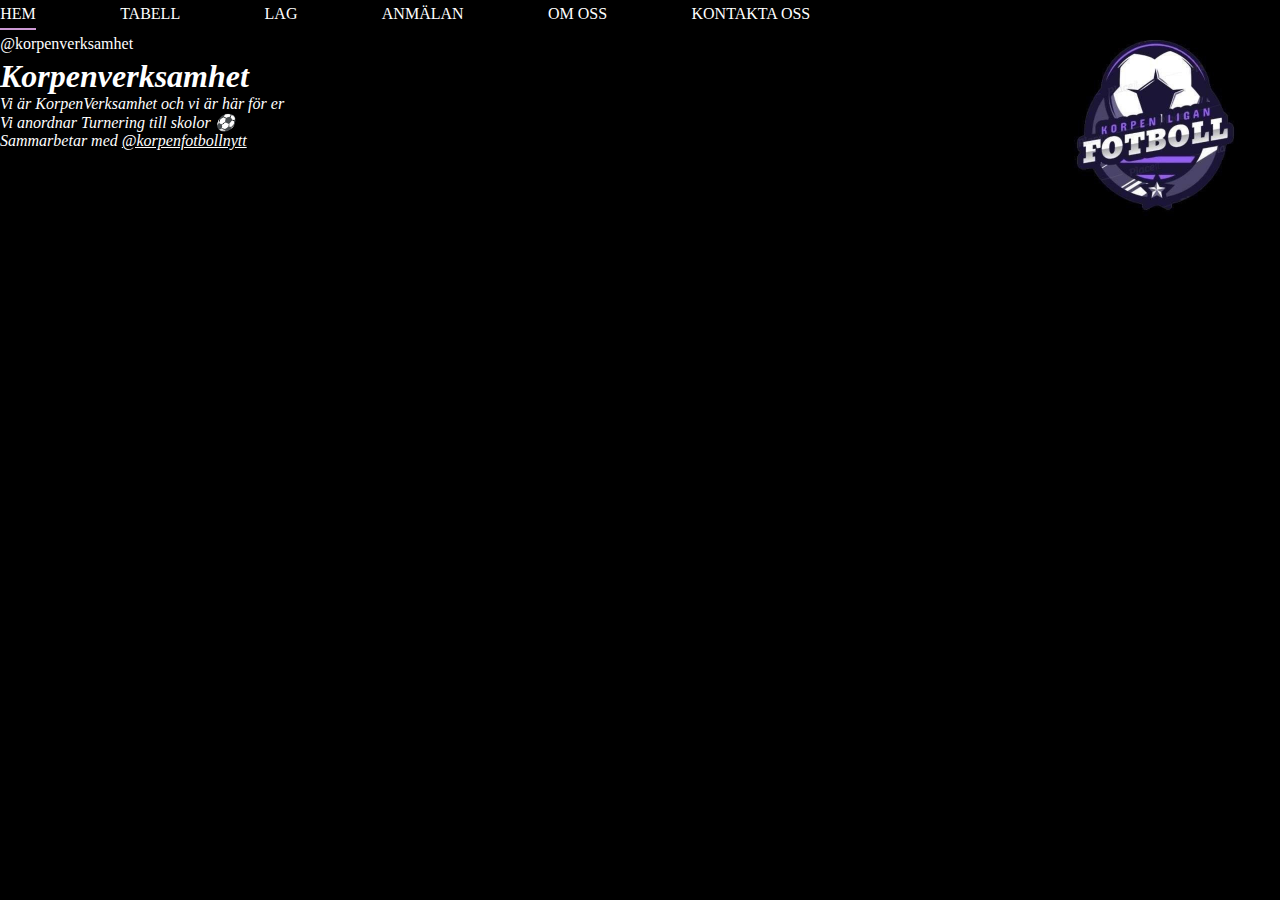
<file: index.html>
<!DOCTYPE html>
<html lang="en">
<head>
    <meta charset="UTF-8">
    <meta http-equiv="X-UA-Compatible" content="IE=edge">
    <meta name="viewport" content="width=device-width, initial-scale=1.0">
    <title>Korpenverksamhet</title>
    <link rel="stylesheet" type="text/css" href="style.css">
</head>
<body>
  <header>
    
      <div class="main">
          <div class="logo"> 
              <img src="245070948_995631764332804_8494685928948553773_n.jpg" alt="" width="250" > </div>
          <ul>
              <li><a class="aktiverad" href="http://127.0.0.1:5500/Mohammed-Egal-Hemsida/index.html">HEM</a></li>
              <li><a href="http://127.0.0.1:5500/Mohammed-Egal-Hemsida/Tabell.html#">TABELL</a></li>
              <li><a href="LAg.html">LAG</a></li>
              <li><a href="#">ANMÄLAN</a></li>
              <li><a  href="#">OM OSS</a></li>
              <li><a href="#">KONTAKTA OSS</a></li>
             <li><a href="https://www.instagram.com/korpenverksamhet/">@korpenverksamhet</a></li>
          </ul>
      </div>
      <div class="title">
      <h1> <strong><em>Korpenverksamhet</em></strong> </h1>
      <p><em>Vi är KorpenVerksamhet och vi är här för er</em> </p>
      <p><em>Vi anordnar Turnering till skolor ⚽️</em></p>
      <p><em>Sammarbetar med <a href="https://www.instagram.com/korpenfotbollnytt">@korpenfotbollnytt</em> </a> </p>
    
      </div>
  </header>

</body>
</html>
</file>
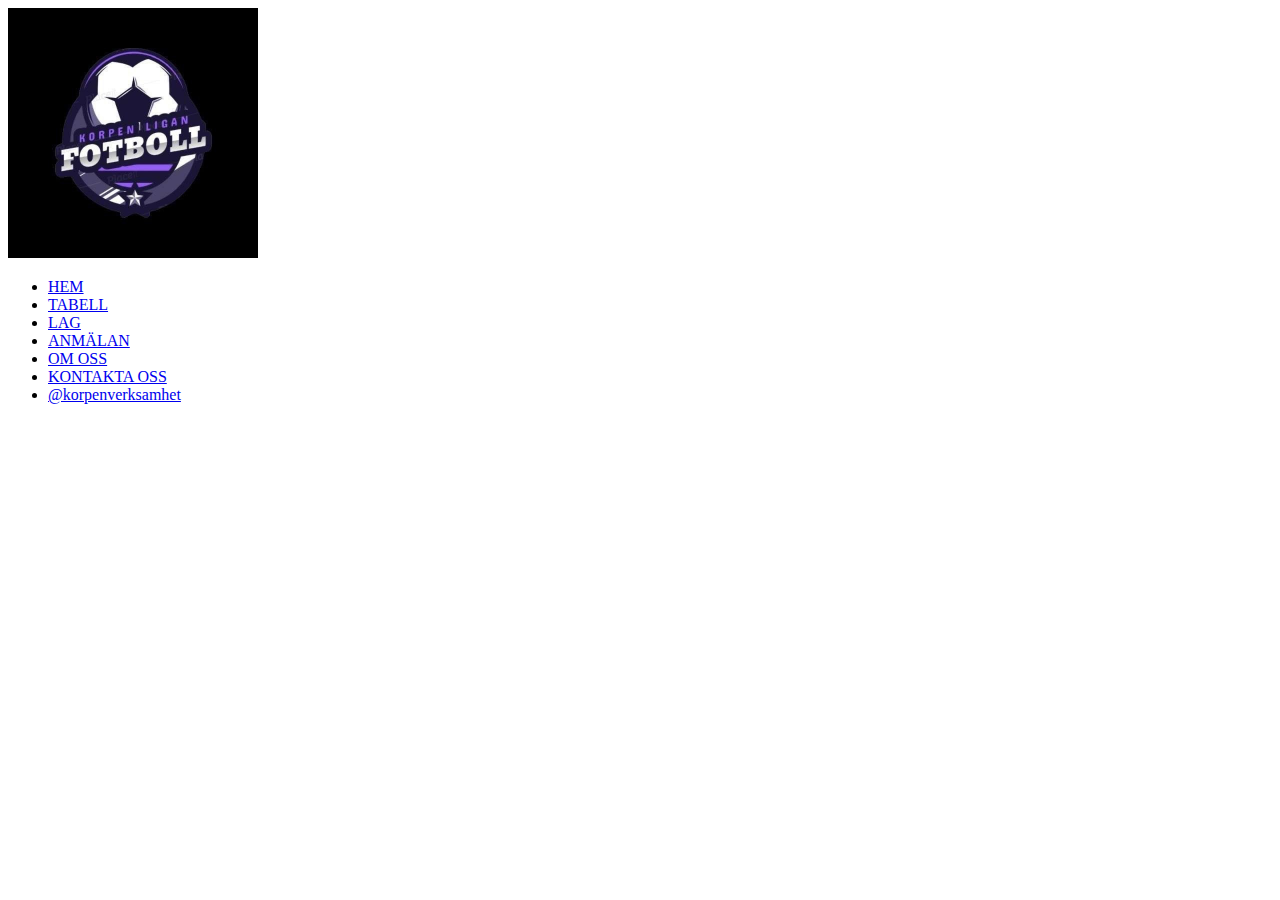
<file: Anmälan.html>
<!DOCTYPE html>
<html lang="en">
<head>
    <meta charset="UTF-8">
    <meta http-equiv="X-UA-Compatible" content="IE=edge">
    <meta name="viewport" content="width=device-width, initial-scale=1.0">
    <title>Document</title>
</head>
<body>
    <div class="main">
        <div class="logo"> 
            <img src="245070948_995631764332804_8494685928948553773_n.jpg" alt="" width="250" > </div>
        <ul>
            <li><a class="aktiverad" href="http://127.0.0.1:5500/index.html">HEM</a></li>
            <li><a href="http://127.0.0.1:5500/Tabell.htm">TABELL</a></li>
            <li><a href="LAg.html">LAG</a></li>
            <li><a href="http://127.0.0.1:5500/Anmälan.html">ANMÄLAN</a></li>
            <li><a  href="#">OM OSS</a></li>
            <li><a href="#">KONTAKTA OSS</a></li>
           <li><a href="https://www.instagram.com/korpenverksamhet/">@korpenverksamhet</a></li>
        </ul>
    </div>
</body>
</html>
</file>
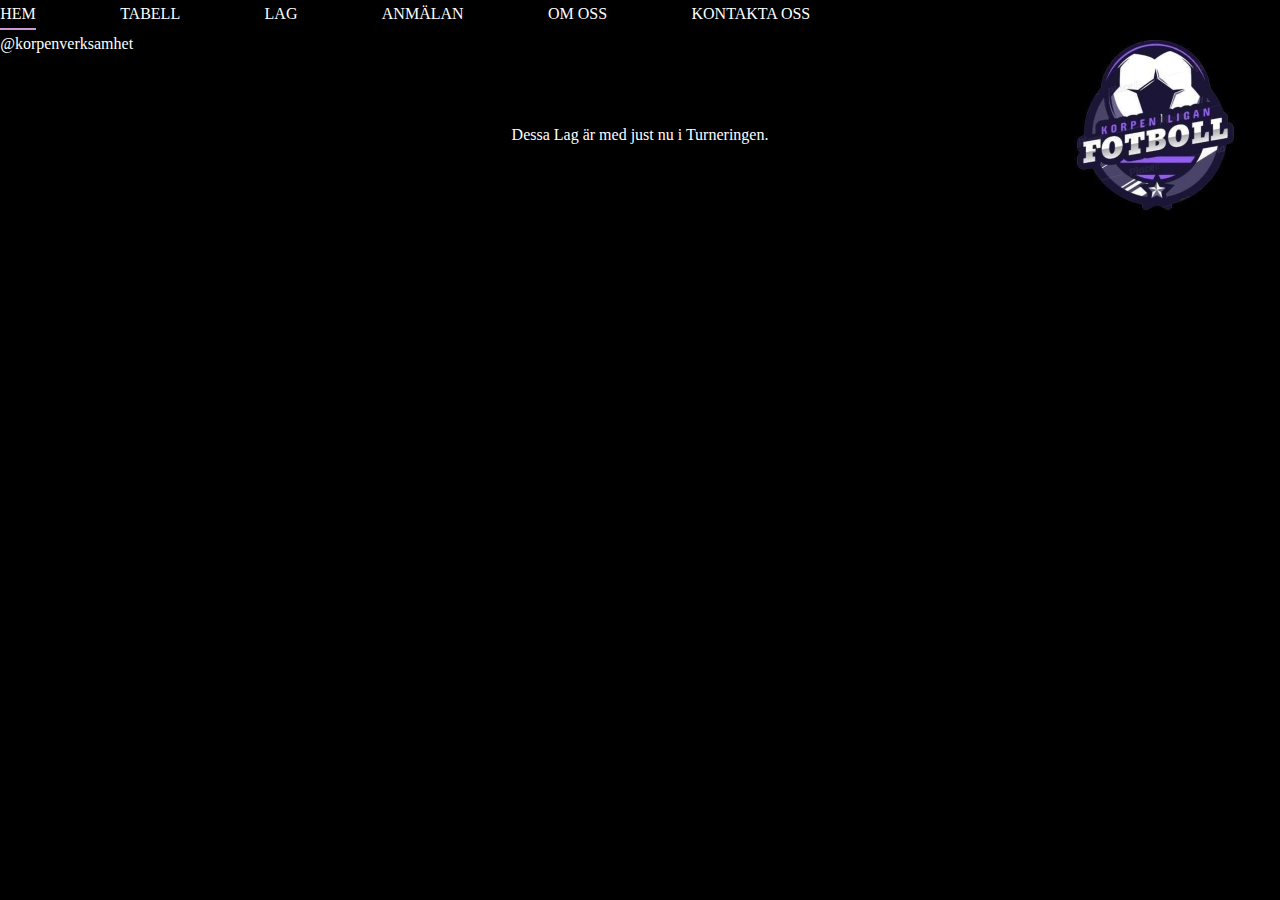
<file: LAg.html>
<!DOCTYPE html>
<html lang="en">
<head>
    <meta charset="UTF-8">
    <meta http-equiv="X-UA-Compatible" content="IE=edge">
    <meta name="viewport" content="width=device-width, initial-scale=1.0">
    <title>Korpenverksamhet</title>
    <link rel="stylesheet" type="text/css" href="style.css">
</head>
<body>
  <header>
    
      <div class="main">
          <div class="logo"> 
              <img src="245070948_995631764332804_8494685928948553773_n.jpg" alt="" width="250" > </div>
          <ul>
              <li><a class="aktiverad" href="http://127.0.0.1:5500/Mohammed-Egal-Hemsida/index.html">HEM</a></li>
              <li><a href="http://127.0.0.1:5500/Mohammed-Egal-Hemsida/Tabell.html#">TABELL</a></li>
              <li><a href="LAg.html">LAG</a></li>
              <li><a href="#">ANMÄLAN</a></li>
              <li><a  href="#">OM OSS</a></li>
              <li><a href="#">KONTAKTA OSS</a></li>
             <li><a href="https://www.instagram.com/korpenverksamhet/">@korpenverksamhet</a></li>
          </ul>
      </div>
      <div class="titleLag"> 
          <p> Dessa Lag är med just nu i Turneringen.</p>
    </div>
  </header>

</body>
</html>
</file>
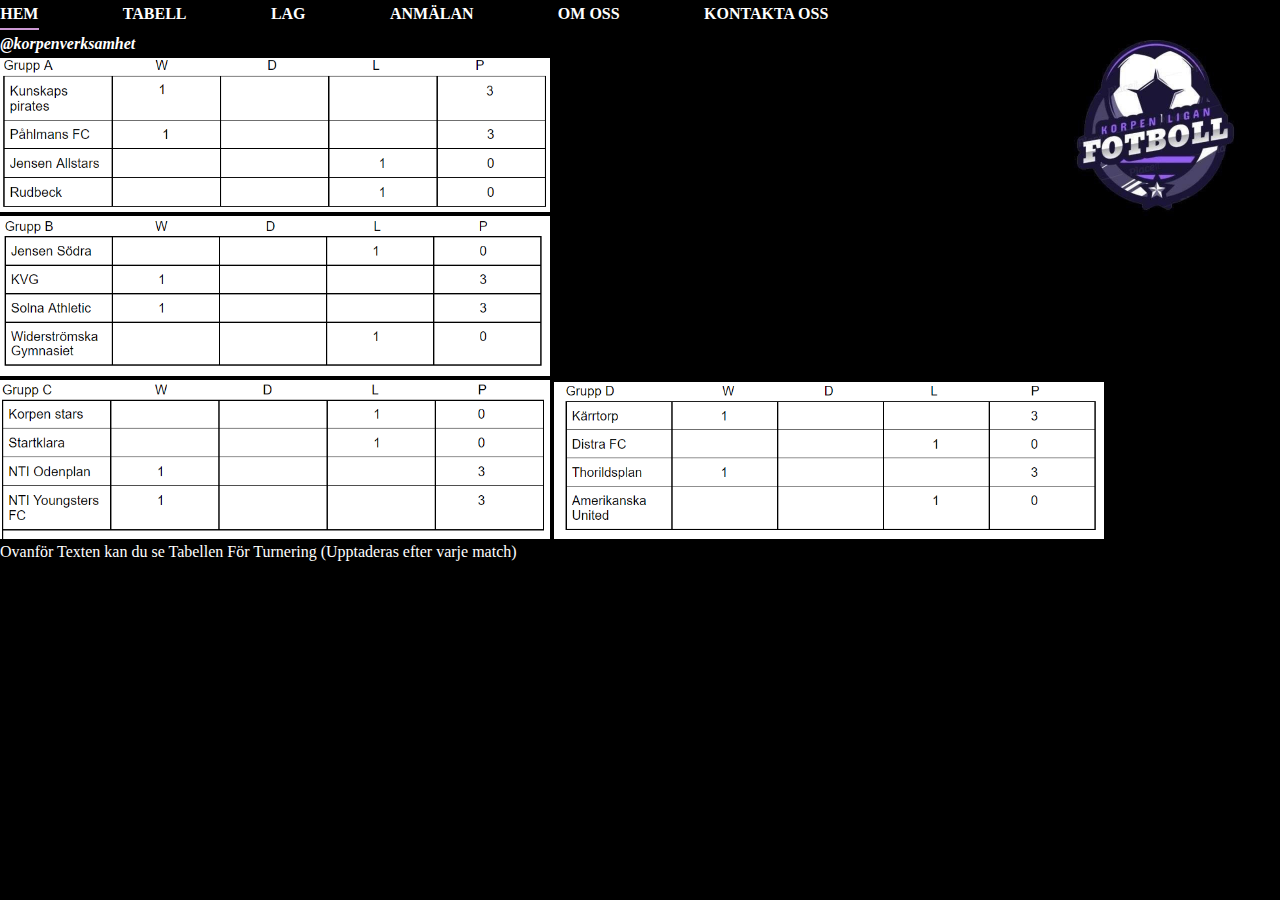
<file: Tabell.html>
<!DOCTYPE html>
<html lang="en">
  <head>
    <meta charset="UTF-8" />
    <meta http-equiv="X-UA-Compatible" content="IE=edge" />
    <meta name="viewport" content="width=device-width, initial-scale=1.0" />
    <title>tabell</title>
    <link rel="stylesheet" type="text/css" href="style.css" />
  </head>
  <body>
    <header>
      <div class="logo">
        <img
          src="245070948_995631764332804_8494685928948553773_n.jpg"
          alt=""
          width="250"
        />
      </div>
      <ul>
        <li>
          <a class="aktiverad" href="index.html"><strong>HEM</strong></a>
        </li>
        <li>
          <a href="Tabell.html"><strong>TABELL</strong></a>
        </li>
        <li><a href="LAg.html"><strong>LAG</strong></a></li>
        <li><a href="#"><strong>ANMÄLAN</strong></a></li>
        <li><a href="#"><strong>OM OSS</strong></a></li>
        <li><a href="#"><strong>KONTAKTA OSS</strong></a></li>
        <li>
          <a href=" https://www.instagram.com/korpenverksamhet/"><em><strong>@korpenverksamhet</strong></em></a>    
        </li>
      </ul>     
           <img src="GruppA.PNG" alt="" width="550">
            <img src="GruppB.PNG" alt=""  width="550">
            <img src="GruppC.PNG" alt="" width="550">
            <img src="GruppD.PNG" alt=""  width="550">
     
<p> Ovanför Texten kan du se Tabellen För Turnering (Upptaderas efter varje match)</p>
    </header>
        
 
  </body>
</html>
</file>
<file: style.css>
*{
  margin: 0;
  padding: 0;
  font-family: Century Gothic;
  color:white;
  background-color: black;
}

*header {
  background-color:black;
  display: flex;
  justify-content: space-between;
  align-items: center;
}

    .ul{
    float: right;
    list-style-type: none;
    margin-top: 25px;
}


ul li{
  display: inline;
  margin-right: 40px;

}

ul li a {
  display: inline-block;
  margin-right: 40px;
  text-decoration: none;
  color: white;
  padding: 5px 0.2px;
  transition: 0.5s ease;
}

ul li a:hover{
    color: white;
}

ul li a.aktiverad{
    border-bottom: 2px solid #cd99d4;
    color: #fff;
}

.logo img{
    float:right;
    top: 27px;
    
}
/*
.tabell{
    justify-content: space-around;
    text-align: center;
}
*/'

.title{
    position: absolute;
    top: 30%;
    left: 50%;
    transform: translate(-50%,-50%);
}

.titleLag {
    position: absolute;
    top: 15%;
    left: 50%;
    transform: translate(-50%,-50%);
}
</file>
